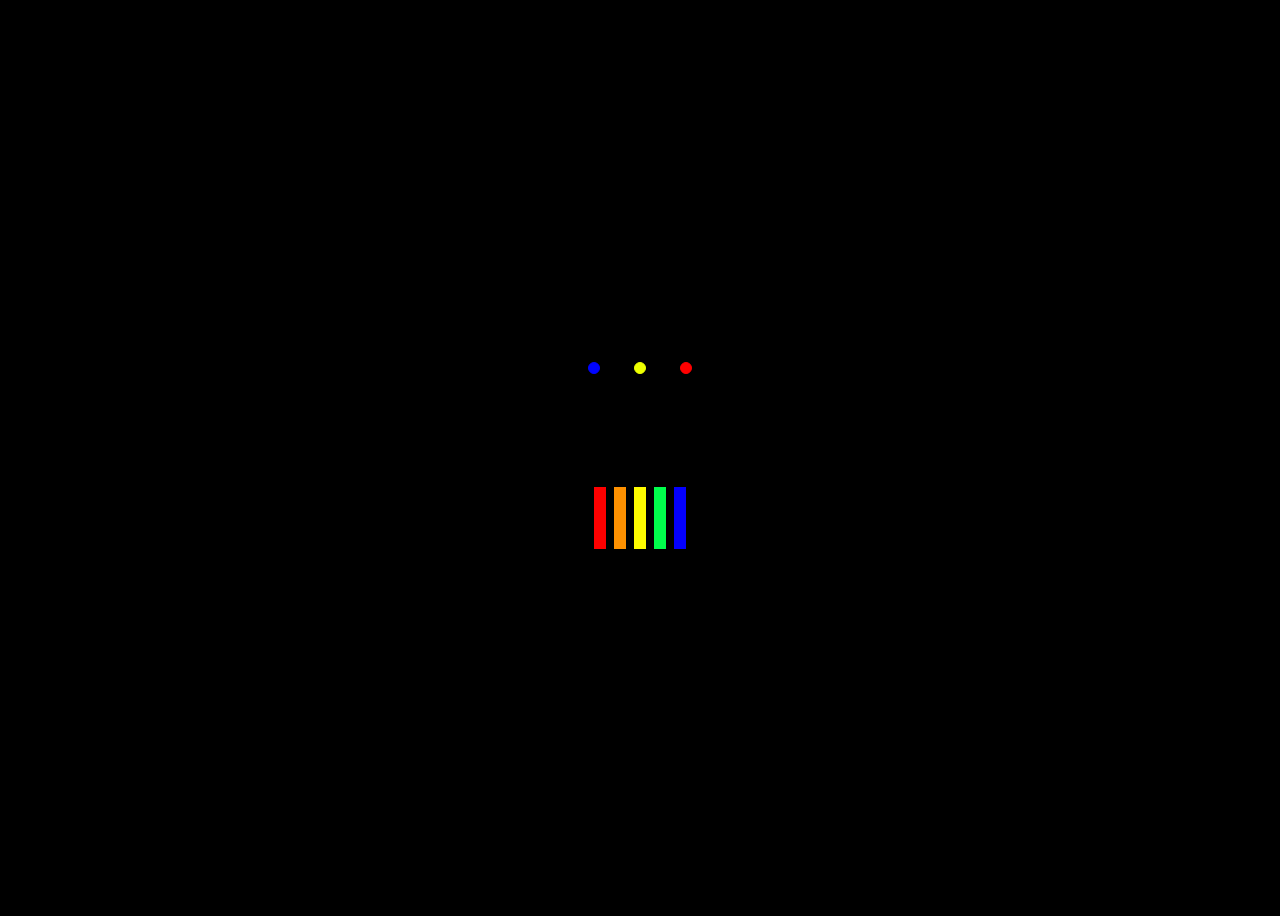
<file: animation.html>
<!DOCTYPE html>
<html lang="en">
<head>
    <meta charset="UTF-8">
    <meta http-equiv="X-UA-Compatible" content="IE=edge">
    <meta name="viewport" content="width=device-width, initial-scale=1.0">
    <title>Animation</title>
    <link rel="stylesheet" href="style_animation.css">
</head>
<body>
    <div id="circle">
        <div></div>
        <div></div>
        <div></div>
    </div>

    <div id="stick">
        <div></div>
        <div></div>
        <div></div>
        <div></div>
        <div></div>
    </div>
</body>
</html>
</file>
<file: style_animation.css>
body {
    background-color: #000000;
    height: 100vh;
    display: flex;
    flex-direction: column;
    justify-content: center;
    align-items: center;
/* ----------------------------------------------- */
}
@keyframes first {
    50%{
        transform: rotate(0.5turn);
    }
    100%{
        transform: rotate(0.5turn);
    }
}

@keyframes second {
    0% {
      transform: none;
    }
    25% {
      transform: scaleY(2);
    }
    50%,
    100% {
      transform: none;
    }
  }
#circle {
    width: 172px;
    height: 119px;
    display: flex;
    justify-content: space-evenly;
    align-items: center;
    animation: first 1s cubic-bezier(1.000, -0.020, 0.350, 0.995) infinite;
}
#circle :first-child {
    width: 10px;
    height: 10px;
    color: #ffffff;
    background-color: #0004ff;
    border: 1px solid #0004ff;
    border-radius: 50%;
    
    
}
#circle :nth-child(2) {
    width: 10px;
    height: 10px;
    color: #ffffff;
    background-color: #eeff00;
    border: 1px solid #eeff00;
    border-radius: 50%;
}
#circle :last-child {
    width: 10px;
    height: 10px;
    color: #ffffff;
    background-color: #ff0000;
    border: 1px solid #ff0000;
    border-radius: 50%;
    
}
/* ---------------------------------------------- */
#stick {
    width: 100px;
    height: 180px;
    display: flex;
    justify-content: space-around;
    align-items: center;
}

#stick :first-child {
    width: 10px;
    height: 60px;
    color: #ffffff;
    background-color: #ff0000;
    border: 1px solid #ff0000;
    animation: second 1s ease-in-out infinite;
    
    
}
#stick :nth-child(2) {
    width: 10px;
    height: 60px;
    color: #ffffff;
    background-color: #ff9100;
    border: 1px solid #ff9100;
    animation: second 1s ease-in-out infinite;
    animation-delay: 0.1s;
}
#stick :nth-child(3) {
    width: 10px;
    height: 60px;
    color: #ffffff;
    background-color: #fffb00;
    border: 1px solid #fffb00;
    animation: second 1s ease-in-out infinite;
    animation-delay: 0.2s;
}
#stick :nth-child(4) {
    width: 10px;
    height: 60px;
    color: #ffffff;
    background-color: #00ff4c;
    border: 1px solid #00ff4c;
    animation: second 1s ease-in-out infinite;
    animation-delay: 0.3s;
}
#stick :last-child {
    width: 10px;
    height: 60px;
    color: #ffffff;
    background-color: #0400ff;
    border: 1px solid #0400ff;
    animation: second 1s ease-in-out infinite;
    animation-delay: 0.4s;
}
</file>
